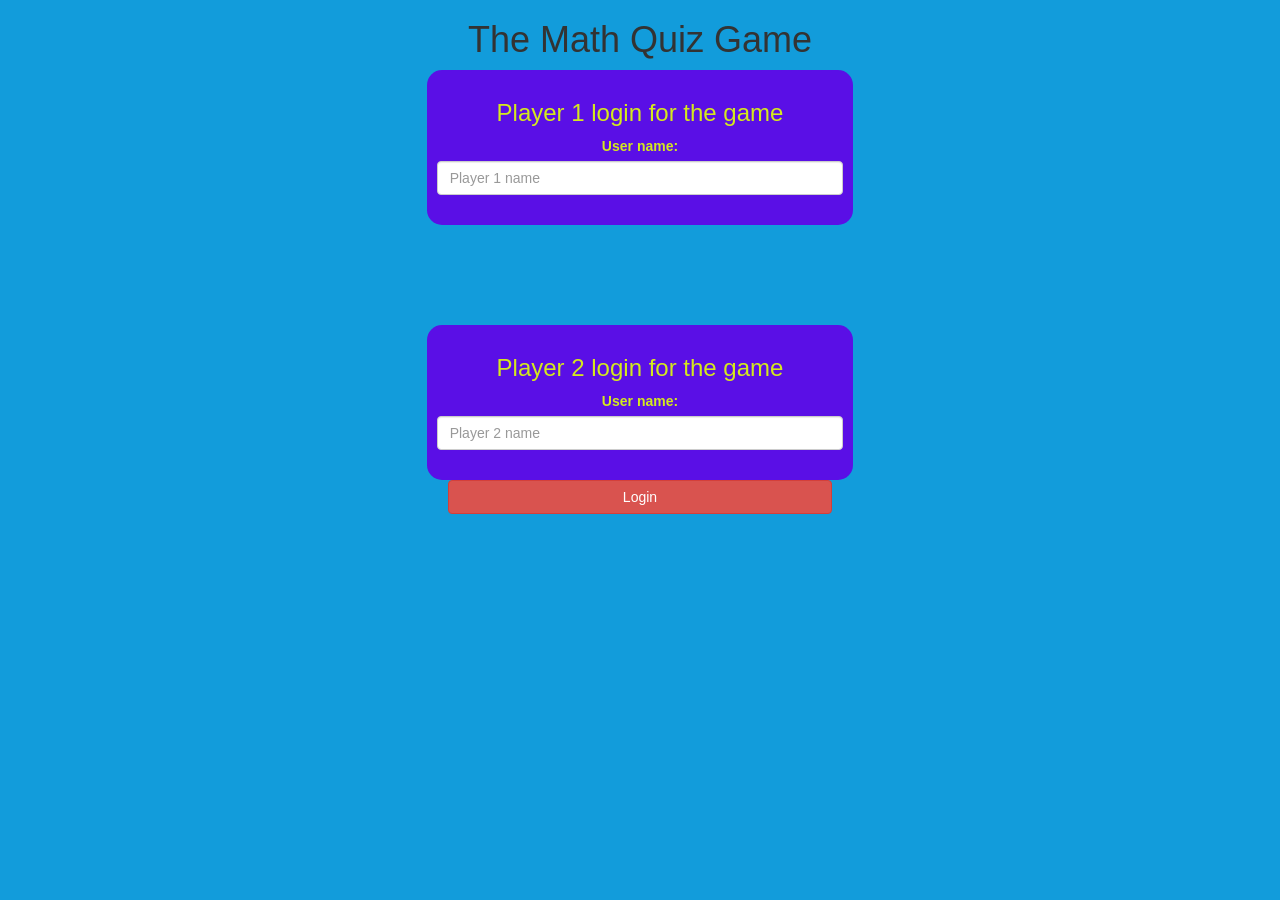
<file: index.html>
<!DOCTYPE html>
<html>
<head>
	<title>The Math Quiz Game</title>

<meta name="viewport" content="width=device-width, initial-scale=1">
<link rel="stylesheet" href="https://maxcdn.bootstrapcdn.com/bootstrap/3.4.0/css/bootstrap.min.css">
<script src="https://ajax.googleapis.com/ajax/libs/jquery/3.4.1/jquery.min.js"></script>
<script src="https://maxcdn.bootstrapcdn.com/bootstrap/3.4.0/js/bootstrap.min.js"></script>

<link rel="stylesheet" type="text/css" href="quiz_game.css">

<script src="quiz_game_login.js"></script>
</head>

<body>
	<center>
	<h1>The Math Quiz Game</h1>
<div class="col-lg-4 col-sm-8 col-xs-11 login_div1">
<h3>Player 1 login for the game</h3>
<label>User name:</label>
<input type="text" id="player1_name_input" class="form-control" placeholder="Player 1 name">
<br>
</div>
<br>
<br>
<br>
<br>
<br>
<div class="col-lg-4 col-sm-8 col-xs-11 login_div1">
	<h3>Player 2 login for the game</h3>
	<label>User name:</label>
	<input type="text" id="player2_name_input" class="form-control" placeholder="Player 2 name">
	<br>
</div>
<button class="btn btn-danger" onclick="addUser()" style="width:30%">Login</button>
</center>
</body>
</html>
</file>
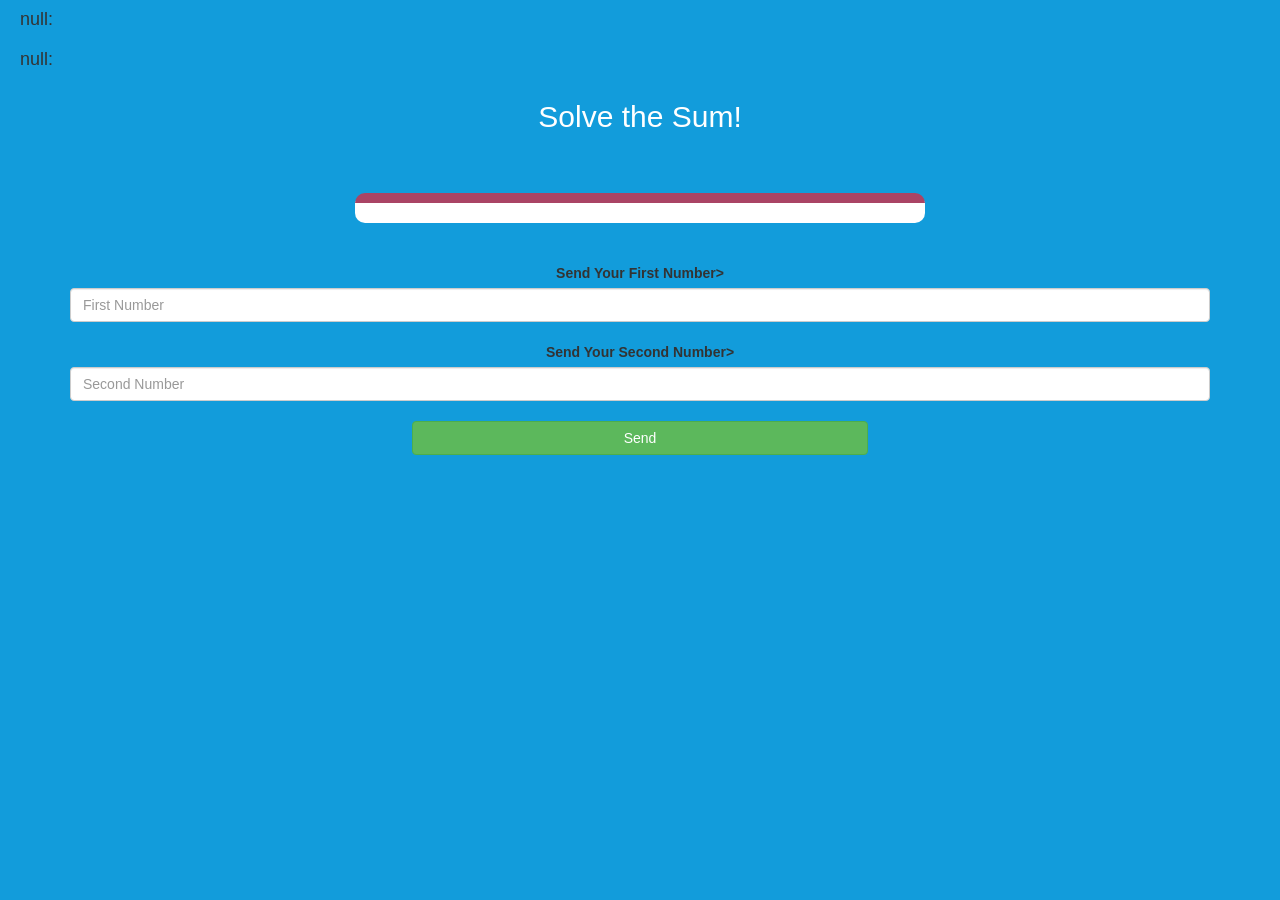
<file: game.html>
<!DOCTYPE html>
<html>
<head>
	<title>The Math Quiz Game</title>

<meta name="viewport" content="width=device-width, initial-scale=1">
<link rel="stylesheet" href="https://maxcdn.bootstrapcdn.com/bootstrap/3.4.0/css/bootstrap.min.css">
<script src="https://ajax.googleapis.com/ajax/libs/jquery/3.4.1/jquery.min.js"></script>
<script src="https://maxcdn.bootstrapcdn.com/bootstrap/3.4.0/js/bootstrap.min.js"></script>

<link rel="stylesheet" type="text/css" href="quiz_game.css">
</head>
<body>
<h4 id="player1_name"></h4> <span id="player1_score"></span>
<br>
<h4 id="player2_name"></h4> <span id="player2_score"></span>

<div class="container">
	<center>
		<h2 style="color: white;">Solve the Sum!</h2>
		<h2 id="question_turn"></h2>
		<h2 id="answer_turn"></h2>
		<br>
		<br>
		<div id="output" class="col-lg-6"></div>
		<br>
		<br>
		<label>Send Your First Number></label>
		<br>
		<input type="number" id="first_input" class="form-control" placeholder="First Number"> 
		<br>
        <label>Send Your Second Number></label>
		<br>
		<input type="number" id="second_input" class="form-control" placeholder="Second Number"> 
		<br>
		<button onclick="send()" class="btn btn-success" style="width: 40%;"> Send</button>

	</center>
</div>

<script src="game.js"></script>
</body>
</html>
</file>
<file: quiz_game.css>
body
{
	background: rgb(18, 156, 219);
}

	.login_div1 , .login_div2
	{
		background: rgb(90, 15, 230);
        color:rgb(212, 233, 29);
		padding: 10px;
		float: none;
		border-radius: 15px;
	}


#player1_name , #player2_name
{
	display: inline-block;
	margin-left: 20px;
}
#word
{
	width: 60%;
}
#word_display
{
	letter-spacing: 5px;
}
#output
{
background: white;
border-radius: 10px;
border-top: 10px solid #AA4465;
padding: 10px;
float: none;
text-align: left;
}
</file>
